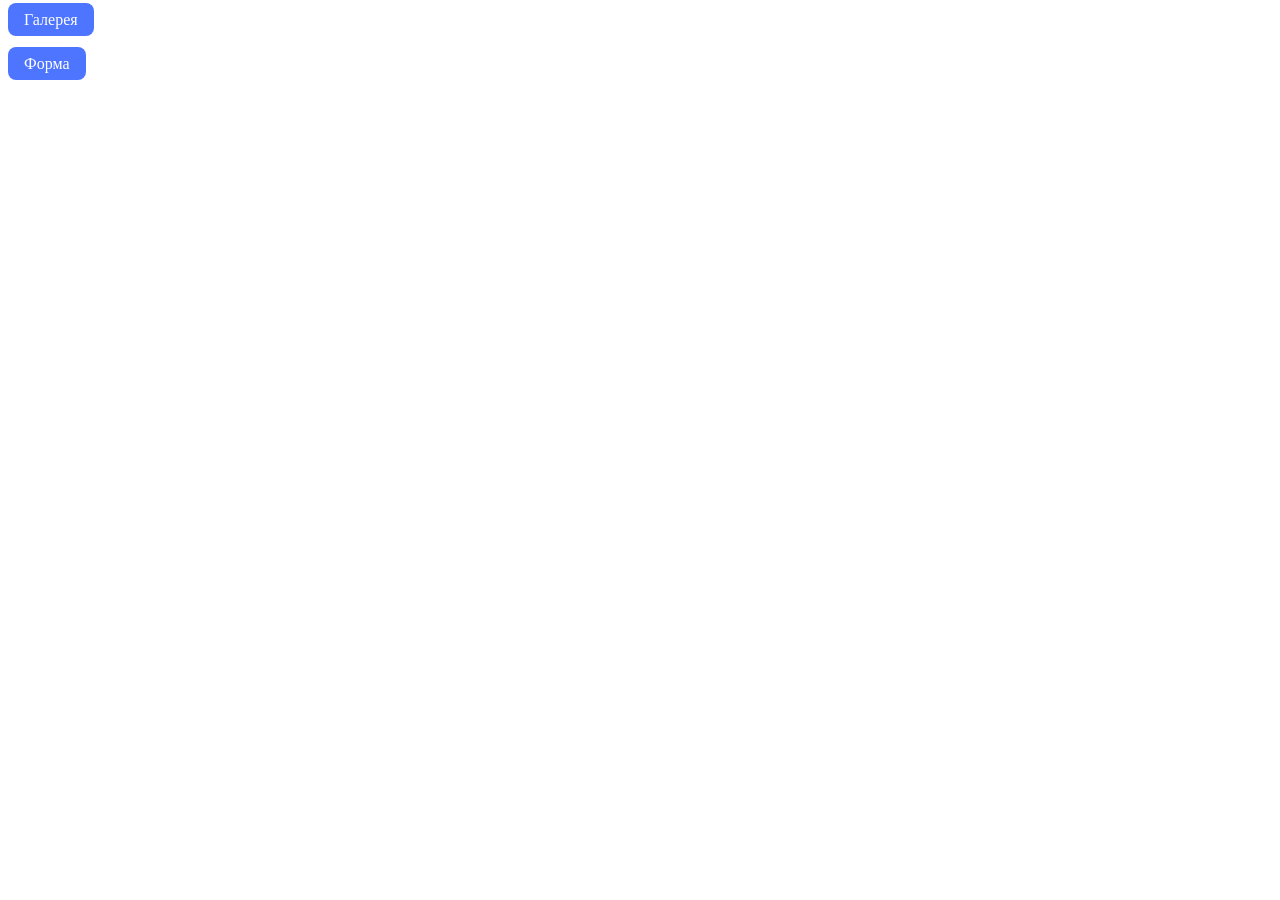
<file: src/index.html>
<!DOCTYPE html>
<html lang="en">
  <head>
    <meta charset="UTF-8" />
    <link rel="icon" type="image/svg+xml" href="/favicon.svg" />
    <meta name="viewport" content="width=device-width, initial-scale=1.0" />
    <title>Home work №9</title>
    <link rel="stylesheet" href="./css/reset.css" />
  </head>
  <body>
    <ul class="menu">
      <li><a class="btn-home" href="./1-gallery.html">Галерея</a></li>
      <li><a class="btn-home" href="./2-form.html">Форма</a></li>
    </ul>
  </body>
</html>
</file>
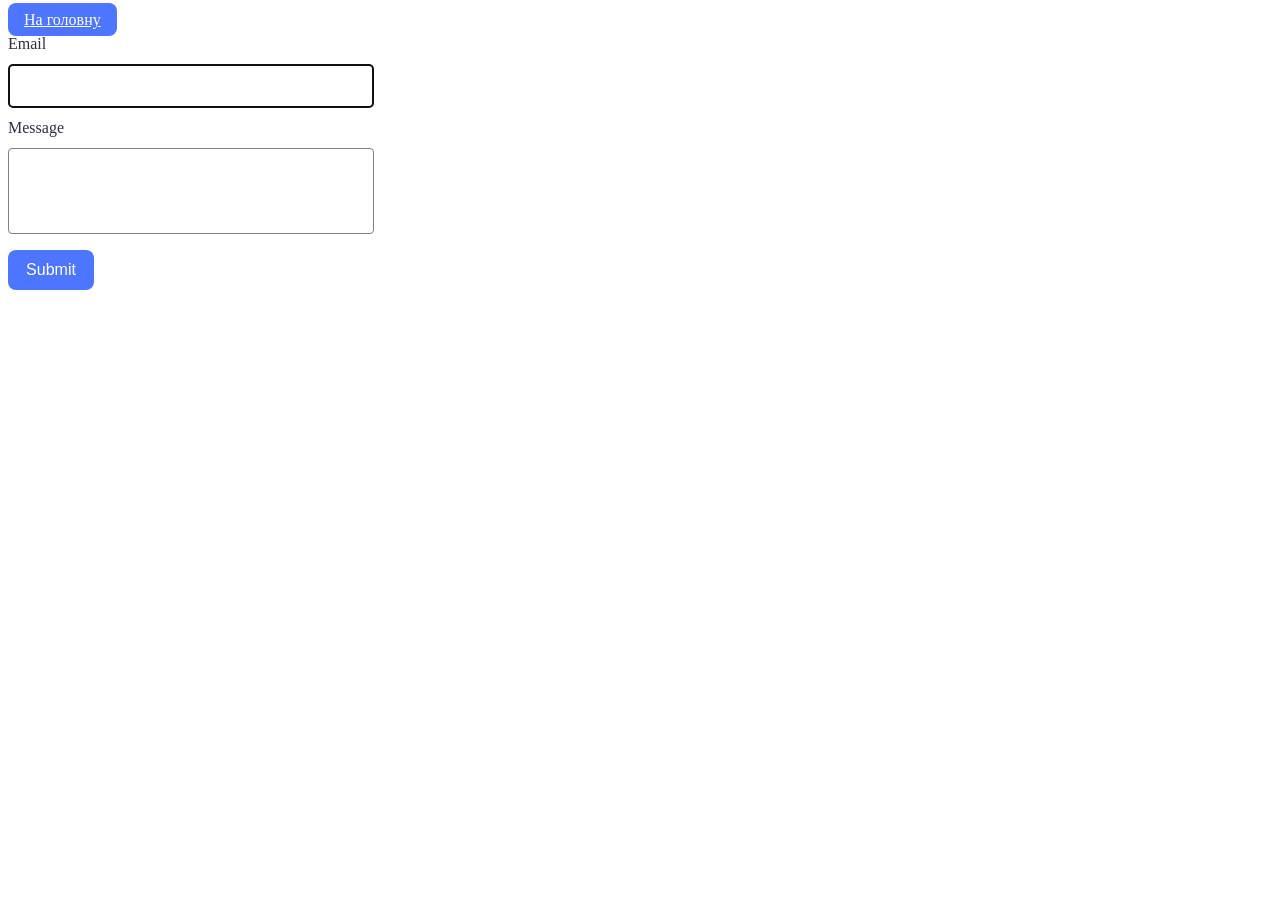
<file: src/2-form.html>
<!DOCTYPE html>
<html lang="en">
  <head>
    <meta charset="UTF-8" />
    <meta name="viewport" content="width=device-width, initial-scale=1.0" />
    <title>Document</title>
    <link rel="stylesheet" href="./css/2-form.css" />
  </head>
  <body>
    <a class="btn-home" href="./index.html">На головну</a>
    <form class="feedback-form" autocomplete="off">
      <label>
        Email
        <input type="email" name="email" autofocus />
      </label>
      <label>
        Message
        <textarea name="message" rows="8"></textarea>
      </label>
      <button type="submit">Submit</button>
    </form>
    <script type="module" src="./js/2-form.js"></script>
  </body>
</html>
</file>
<file: src/css/2-form.css>
.btn-home {
    margin-top: 50px;
    width: 86px;
    height: 40px;
    border: none;
    padding: 8px 16px;
    border-radius: 8px;
    background-color: #4e75ff;
    color: #fff;
    font-size: 16px;
    font-weight: 500;
    line-height: 1.5;
}

.feedback-form {
    display: flex;
    flex-direction: column;
}

.feedback-form label {
    display: flex;
    flex-direction: column;
    color: #2e2f42;
    font-size: 16px;
    font-weight: 400;
    line-height: 1.5;
    gap: 8px;
    margin-bottom: 8px;
}

.feedback-form label input {
    max-width: 360px;
    height: 40px;
    border-radius: 4px;
    border: 1px solid #808080;
}

.feedback-form label input:hover {
    border: 1px solid #000;
}

.feedback-form button {
    margin-top: 8px;
    width: 86px;
    height: 40px;
    border: none;
    padding: 8px 16px;
    border-radius: 8px;
    background-color: #4e75ff;
    color: #fff;
    font-size: 16px;
    font-weight: 500;
    line-height: 1.5;
    cursor: pointer;
}

.feedback-form button:hover {
    background-color: #6c8cff;
}

textarea {
    display: flex;
    resize: none;
    width: 360px;
    height: 80px;
    border-radius: 4px;
    border: 1px solid #808080;
}
</file>
